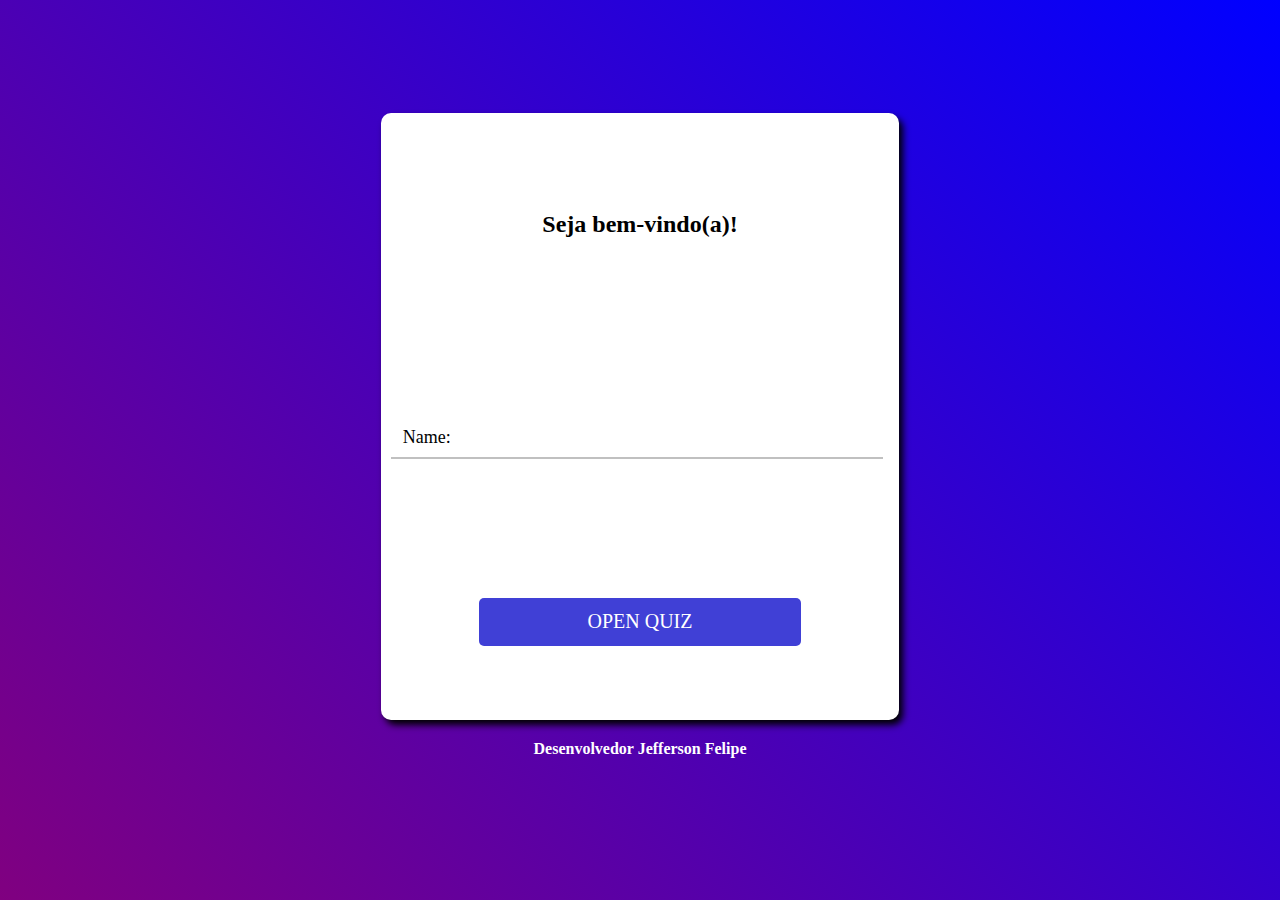
<file: index.html>
<!DOCTYPE html>
<html lang="PT-BR">
<head>
    <meta charset="UTF-8">
    <meta http-equiv="X-UA-Compatible" content="IE=edge">
    <meta name="viewport" content="width=device-width, initial-scale=1.0">
    <title>JF_QUIZ_CHALLENGE || JF_QUIZ</title>
    <link rel="stylesheet" href="./public/css/style.css">
</head>
<body>
    <article class="article_open">
        <section class="container_welcome">
            <h2 class="title">Seja bem-vindo(a)!</h2>
            <h3 id="alert_err"></h3>
            <div>
                <input type="text" id="inputName" required="required">
                <label for="inputName">Name:</label>
            </div>
              
            <a class="insert_name" id="open_quiz">Open Quiz</a>
        </section>
        <footer>Desenvolvedor <p>Jefferson Felipe</p></footer>
    </article>
    <script type="module" src="./src/index.js"></script>
    <script type="module" src="./src/Quiz.js"></script>
</body>
</html>
</file>
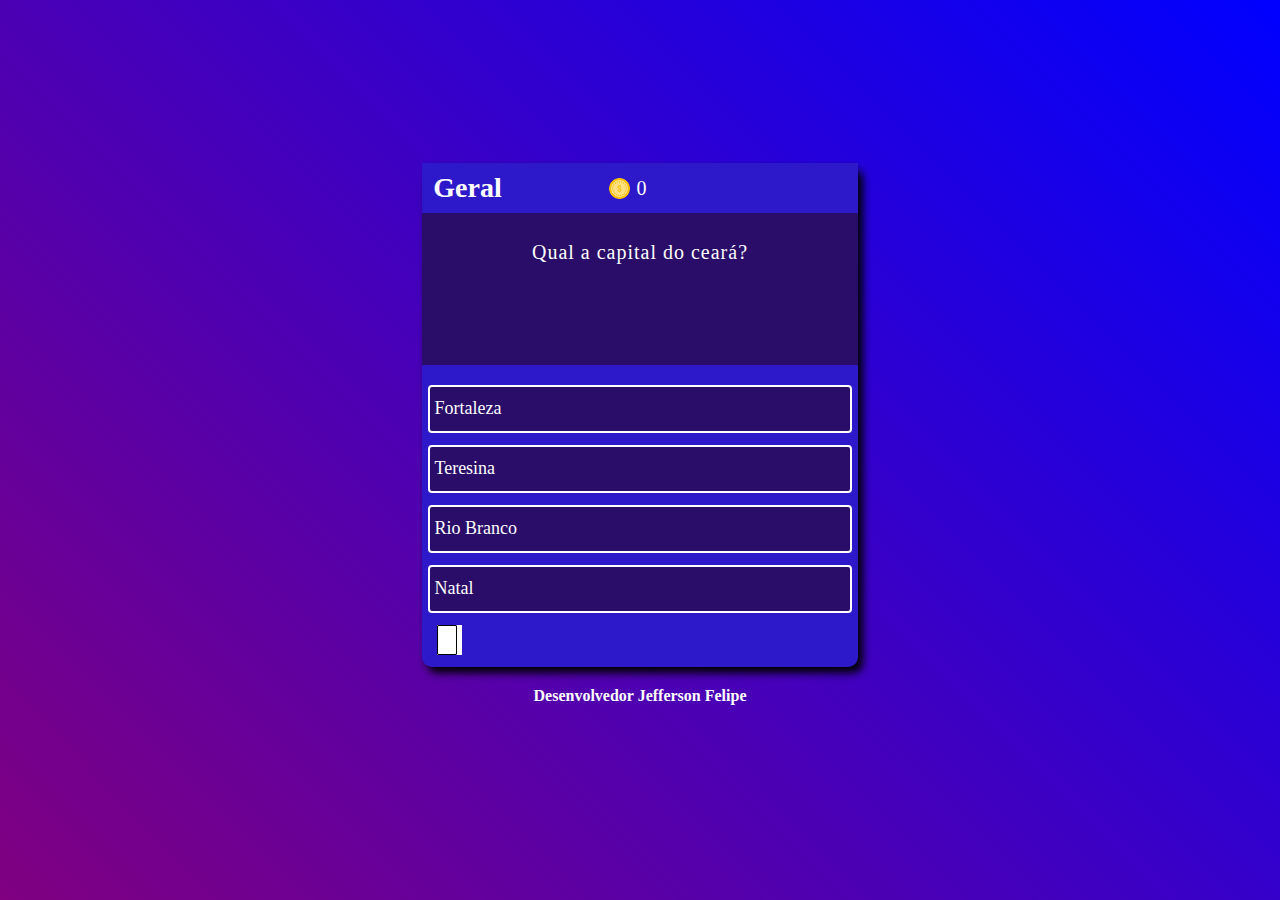
<file: views/Quiz.html>
<!DOCTYPE html>
<html lang="PT-BR">
<head>
    <meta charset="UTF-8">
    <meta http-equiv="X-UA-Compatible" content="IE=edge">
    <meta name="viewport" content="width=device-width, initial-scale=1.0">
    <title>JF_QUIZ_CHALLENGE || JF_QUIZ</title>
    <link rel="stylesheet" href="../public/css/style.css">
</head>
<body>

    <article class="article_quiz">

        <div id="hide"></div>
        <!--Em caso de erro na escolha da opção correta, irá exibir, por meio do js, esse model_-->
        <section id="Error_field">
            <h2>Voce errou!</h2>
            <h4 id="right_answer">Resposta correta: </h4>
            <div>
                <a href="">Ver Justificativa</a>
                <a href="">Voltar as opções</a>
                <a href="">Reiniciar</a>
            </div>
        </section>
    <!--Esse model irá exibir a justificativa daquela oção correta_-->
    <!-- <section class="Justify_error" id="Justify_error"></section> -->

        <section class="menu">
            <p class="p_categoria" id="p_cat">
            <div >
                <img src="../public/images/moeda.png" alt="">
                <p id="p_points" class="points">0</p>
            </div>
            </p>
            <span class="contador" id="cronometry"></span>
        </section>

        <section class="campo_text"><p id="p_text"></p></section>

        <section class="buttons"></section>

        <a href="../index.html"><img src="../public/images/sair.gif" alt="Sair"></a>
        <button class="btn_prox" id="btn_next">Próximo</button>

    </article>
    <footer>Desenvolvedor <p>Jefferson Felipe</p></footer>

    <script type="module" src="../src/Quiz.js"></script>
</body>
</html>
</file>
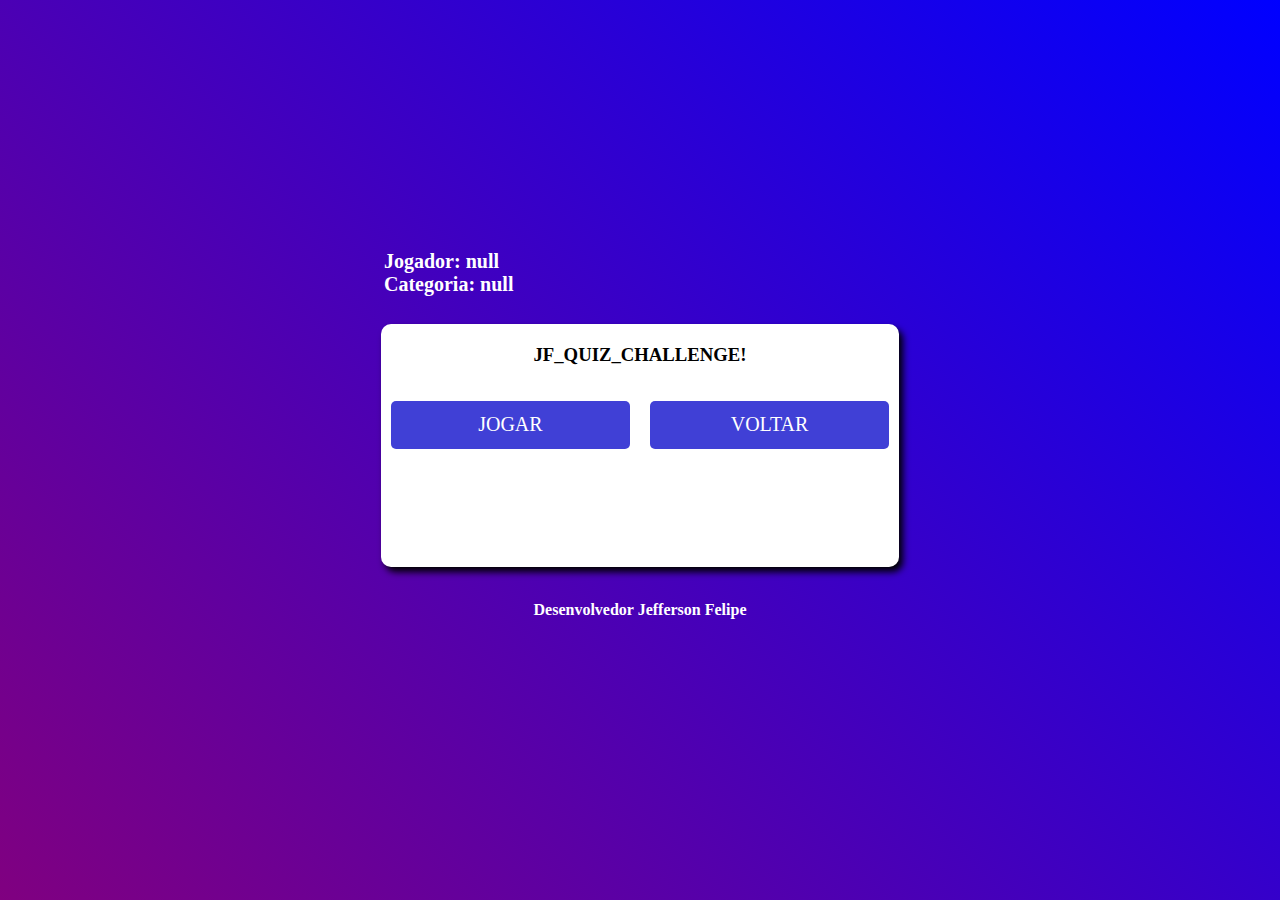
<file: views/Start_Quiz.html>
<!DOCTYPE html>
<html lang="PT-BR">
<head>
    <meta charset="UTF-8">
    <meta http-equiv="X-UA-Compatible" content="IE=edge">
    <meta name="viewport" content="width=device-width, initial-scale=1.0">
    <title>JF_QUIZ_CHALLENGE || JF_QUIZ</title>
    <link rel="stylesheet" href="../public/css/style.css">
</head>
<body>
    <div class="field">
        <p id="p_nome">Jogador: </p>
        <p id="categoria">Categoria: </p>
    </div>
    <article class="article_start">

        <section class="container_start">
            <h3>JF_QUIZ_CHALLENGE!</h3>
            <div class="ancs">
                
                <a id="start_quiz">Jogar</a>

                <a href="../index.html">Voltar</a>
            </div>
        </section>
    </article>
    <footer>Desenvolvedor <p>Jefferson Felipe</p></footer>
    <script type="module" src="../src/Start.js"></script>
</body>
</html>
</file>
<file: public/css/style.css>
* {
  margin: 0px;
  padding: 0px;
  box-sizing: border-box;
  font-family: "Times New Roman", Times, serif;
}

body {
  width: 100vw;
  height: 100vh;
  background-image: linear-gradient(45deg, purple, blue);
  display: flex;
  flex-wrap: wrap;
  justify-content: center;
  align-items: center;
  flex-direction: column;
}

.article_open {
  width: 45%;
  height: 75vh;
  display: flex;
  flex-wrap: wrap;
  justify-content: center;
  align-items: center;
}
.article_open .container_welcome {
  background-color: white;
  width: 90%;
  height: 90%;
  border-radius: 10px;
  box-shadow: 4px 5px 7px #000;
  display: flex;
  flex-wrap: wrap;
  justify-content: center;
  align-items: center;
}
.article_open .container_welcome .title {
  width: 99%;
  text-align: center;
  margin: 25px;
}
.article_open .container_welcome .alert_error {
  width: 95%;
  text-align: center;
  height: 42px;
  background-color: brown;
  color: white;
  border-radius: 5px;
  padding-top: 8px;
}
.article_open .container_welcome div {
  width: 100%;
  height: 40px;
  position: relative;
}
.article_open .container_welcome div input {
  width: 95%;
  height: 95%;
  margin: 10px;
  outline: none;
  border: none;
  border-bottom: 2px solid silver;
  font-size: 18px;
  padding-left: 10px;
}
.article_open .container_welcome div input:focus ~ label,
.article_open .container_welcome div input:valid ~ label {
  transform: translateY(-28px);
  font-size: 20px;
}
.article_open .container_welcome div label {
  position: absolute;
  top: 16px;
  left: 22px;
  pointer-events: none;
  transition: all 0.3s ease;
  font-size: 18px;
}
.article_open .container_welcome .label_select {
  width: 95%;
  display: block;
  margin: 0px 18px;
  font-size: 20px;
}
.article_open .container_welcome .label_select select {
  padding: 7px;
  font-size: 18px;
  border-radius: 5px;
}
.article_open .container_welcome a {
  width: 62%;
  height: 48px;
  border-radius: 5px;
  font-size: 20px;
  background-color: rgb(64, 64, 214);
  color: white;
  text-transform: uppercase;
  text-decoration: none;
  text-align: center;
  cursor: pointer;
  padding-top: 12px;
}
.article_open .container_welcome a:hover {
  background-color: rgb(38, 38, 149);
  color: rgb(183, 178, 178);
}

footer {
  width: 45%;
  height: 30px;
  text-align: center;
  color: white;
  font-weight: bold;
  margin: 20px;
}
footer p {
  display: inline;
}

@media (max-width: 650px) {
  .article_open {
    width: 100%;
  }
}
@media (min-height: 650) {
  .article_open {
    height: 70vh;
  }
}
.field {
  width: 40%;
  display: flex;
  flex-direction: column;
  justify-content: flex-end;
  margin-bottom: 15px;
}
.field p {
  font-size: 20px;
  font-weight: 600;
  color: white;
}

.article_start {
  width: 45%;
  height: 30vh;
  display: flex;
  flex-wrap: wrap;
  justify-content: center;
  align-items: center;
}
.article_start .container_start {
  background-color: white;
  width: 90%;
  height: 90%;
  border-radius: 10px;
  box-shadow: 4px 5px 7px #000;
}
.article_start .container_start h3 {
  text-align: center;
  margin: 20px 10px;
}
.article_start .container_start .ancs {
  width: 100%;
  display: flex;
  justify-content: center;
}
.article_start .container_start .ancs a {
  width: 62%;
  height: 48px;
  border-radius: 5px;
  font-size: 20px;
  background-color: rgb(64, 64, 214);
  color: white;
  text-transform: uppercase;
  text-decoration: none;
  text-align: center;
  cursor: pointer;
  padding-top: 12px;
  margin: 15px 10px;
}
.article_start .container_start .ancs a:hover {
  background-color: rgb(38, 38, 149);
  color: rgb(183, 178, 178);
}

@media (max-width: 1000px) {
  .article_start {
    width: 54%;
  }
}
@media (max-width: 620px) {
  .article_start, .field {
    width: 100%;
  }
  .field {
    width: 88%;
  }
}
#hide {
  opacity: 0;
}

#Error_field {
  opacity: 0;
  position: absolute;
  left: -100%;
}

.hide {
  width: 100%;
  height: 100%;
  background-color: rgb(38, 30, 64);
  position: absolute;
  opacity: 0.7;
}

.Error_field {
  width: 100%;
  height: 35%;
  background-color: rgb(89, 63, 181);
  position: absolute;
  left: 100%;
  top: 50%;
  transform: translate(100%, -50%);
  border-radius: 5px;
  box-shadow: 4px 5px 7px #000;
}
.Error_field h2, .Error_field h4, .Error_field div a {
  color: white;
}
.Error_field h2 {
  width: 99%;
  margin: 15px 0px;
  text-align: center;
}
.Error_field h4 {
  margin: 5px;
}
.Error_field div {
  width: 99%;
  height: 62px;
  margin-top: 15px;
  display: flex;
  flex-wrap: wrap;
  justify-content: center;
  align-items: center;
}
.Error_field div a {
  text-decoration: none;
  background-color: rgb(106, 17, 189);
  padding: 5px;
  font-size: 18px;
  font-weight: 600;
  margin: 3px;
}
.Error_field div a:hover {
  background-color: rgb(69, 18, 116);
}

.article_quiz {
  width: 34%;
  height: 76vh;
  border-radius: 10px;
  background-color: rgb(45, 25, 202);
  box-shadow: 5px 6px 8px #000;
  position: relative;
}
.article_quiz .menu {
  width: 100%;
  height: 10%;
  background-color: rgb(45, 25, 202);
  display: flex;
  flex-wrap: wrap;
  justify-content: center;
  align-items: center;
  justify-content: space-around;
}
.article_quiz .menu .p_categoria, .article_quiz .menu .contador {
  width: 30%;
  color: white;
  font-size: 28px;
  font-weight: bold;
}
.article_quiz .menu .contador {
  text-align: end;
}
.article_quiz .menu div {
  width: 20%;
  display: flex;
  flex-wrap: wrap;
  justify-content: center;
  align-items: center;
}
.article_quiz .menu div img {
  width: 25px;
  height: 25px;
}
.article_quiz .menu div .points {
  margin: 5px;
  color: white;
  font-size: 20px;
  font-weight: 400;
}
.article_quiz .campo_text {
  width: 100%;
  height: 30%;
  text-align: center;
  font-size: 20px;
  background-color: rgb(42, 13, 104);
  color: white;
  letter-spacing: 1px;
  padding: 28px;
  margin-bottom: 14px;
}
.article_quiz .buttons {
  display: flex;
  flex-wrap: wrap;
  justify-content: center;
  align-items: center;
}
.article_quiz .buttons #btns {
  width: 98%;
  height: 48px;
  border-radius: 4px;
  border: 2.5px solid white;
  font-size: 18px;
  background-color: rgb(42, 13, 104);
  color: white;
  margin: 6px;
  text-align: left;
  padding-left: 4px;
  cursor: pointer;
}
.article_quiz .buttons #btns:hover {
  background-color: rgb(45, 25, 202);
}
.article_quiz .buttons #btns .p_letters {
  color: rgb(131, 182, 20);
  font-weight: bold;
}
.article_quiz .buttons .btn_A, .article_quiz .buttons .btn_B, .article_quiz .buttons .btn_C, .article_quiz .buttons .btn_D {
  background-color: green;
}
.article_quiz a {
  margin-left: 15px;
}
.article_quiz a img {
  width: 25px;
  height: 30px;
  margin-top: 6px;
}
.article_quiz .btn_prox {
  width: 80px;
  height: 30px;
  border-radius: 5px;
  font-size: 20px;
  position: absolute;
  right: 10px;
  bottom: 5px;
  cursor: pointer;
}
.article_quiz .btn_prox:hover {
  background-color: #ccc;
}

@media (max-width: 1000px) {
  .article_quiz {
    width: 54%;
  }
}
@media (max-width: 620px) {
  .article_quiz {
    width: 100%;
    height: 78%;
  }
  .campo_text {
    height: 33%;
  }
}
@media (max-width: 355px) {
  .article_quiz {
    height: 80%;
  }
}
@media (max-width: 312px) {
  .article_quiz {
    height: 82%;
  }
}
@media (min-height: 850px) {
  .article_quiz {
    height: 56%;
  }
}
@media (max-height: 600px) {
  .article_quiz {
    height: 88%;
  }
}

/*# sourceMappingURL=style.css.map */
</file>
